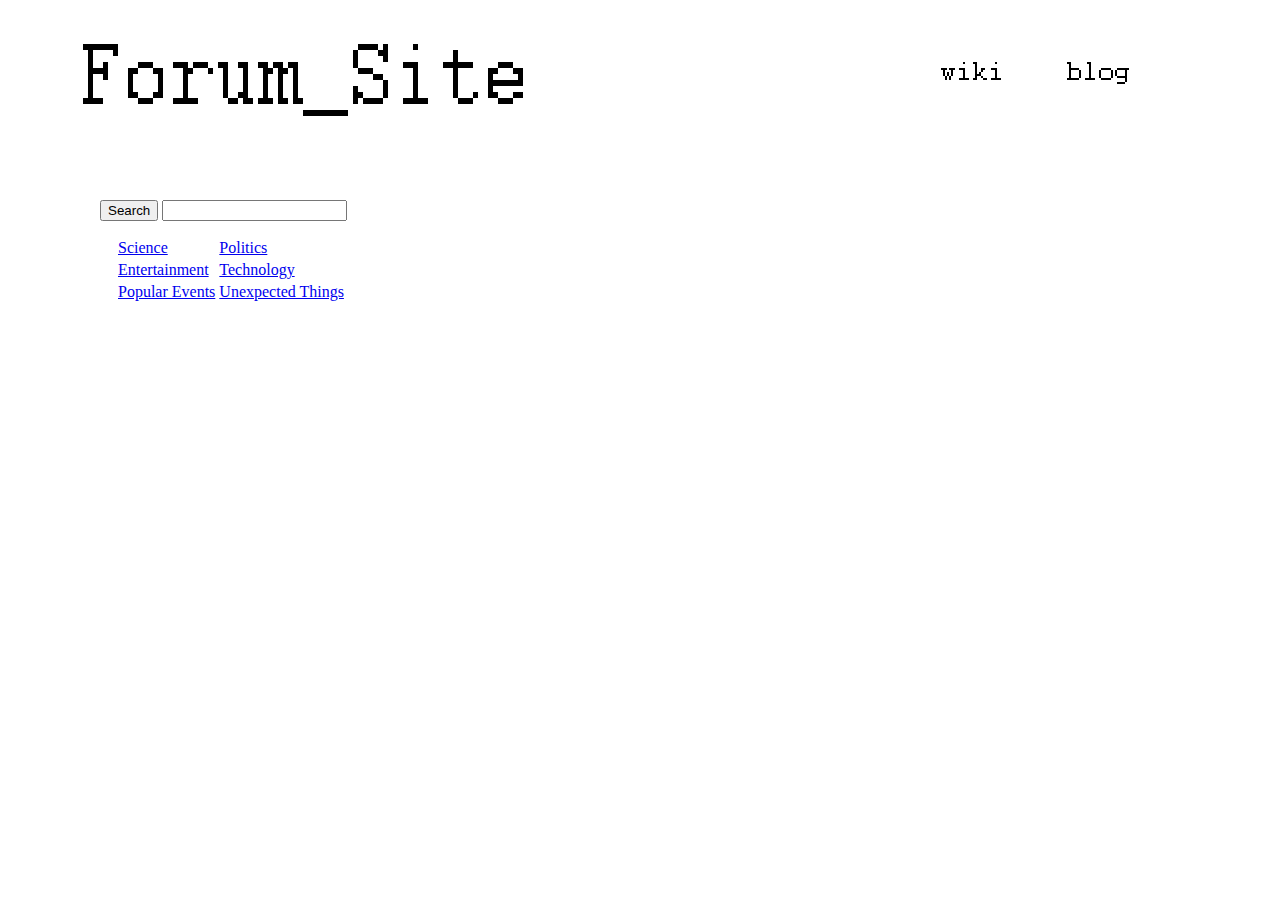
<file: index.html>
<!DOCTYPE html>
<html>
<head>
	<title>forum_site</title>

	<link href="css/index.css" rel="stylesheet" />
	<script src="js/index.js"></script>
	<meta charset="UTF-8">
	<link rel="icon" href="img/company.png">
</head>

<body>
<div id="header">
    <table id="title_table">
        <tr>
            <td id="title_logo">
                <img src="img/index.png" />
            </td>
            <td id="title_button1">
                <a href="blog">
                    <img src="img/blog.png">
                </a>
            </td>
            <td id="title_button2">
                <a href="mywiki">
                    <img src="img/wiki.png">
                </a>
            </td>
        </tr>
    </table>
</div>
<div id="index_body">
    <div id="search">
        <button id="submit_search" onclick="searchButtonClick()">Search</button>
        <input id="search_text" type="text" />
    </div>

	<table id="body_table">
            <tr>
                <td>
                    <a href="science.php">Science</a>
                </td>
                <td>
                    <a href="politics.php">Politics</a>
                </td>
            </tr>

            <tr>
                <td>
                    <a href="entertainment.php">Entertainment</a>
                </td>
                <td>
                    <a href="technology.php">Technology</a>
                </td>
            </tr>

            <tr>
                <td>
                    <a href="popular_events.php">Popular Events</a>
                </td>
                <td>
                    <a href="unexpected_things.php">Unexpected Things</a>
                </td>
            </tr>
        </table>
    </div>
<script>
	var input = document.getElementById("search_text");
	input.addEventListener("keyup", function(event) {
		// Number 13 is the "Enter" key on the keyboard
		if(event.keyCode === 13) {
			event.preventDefault();
			document.getElementById("submit_search").click();
		}
	});
</script>
</body>
</html>
</file>
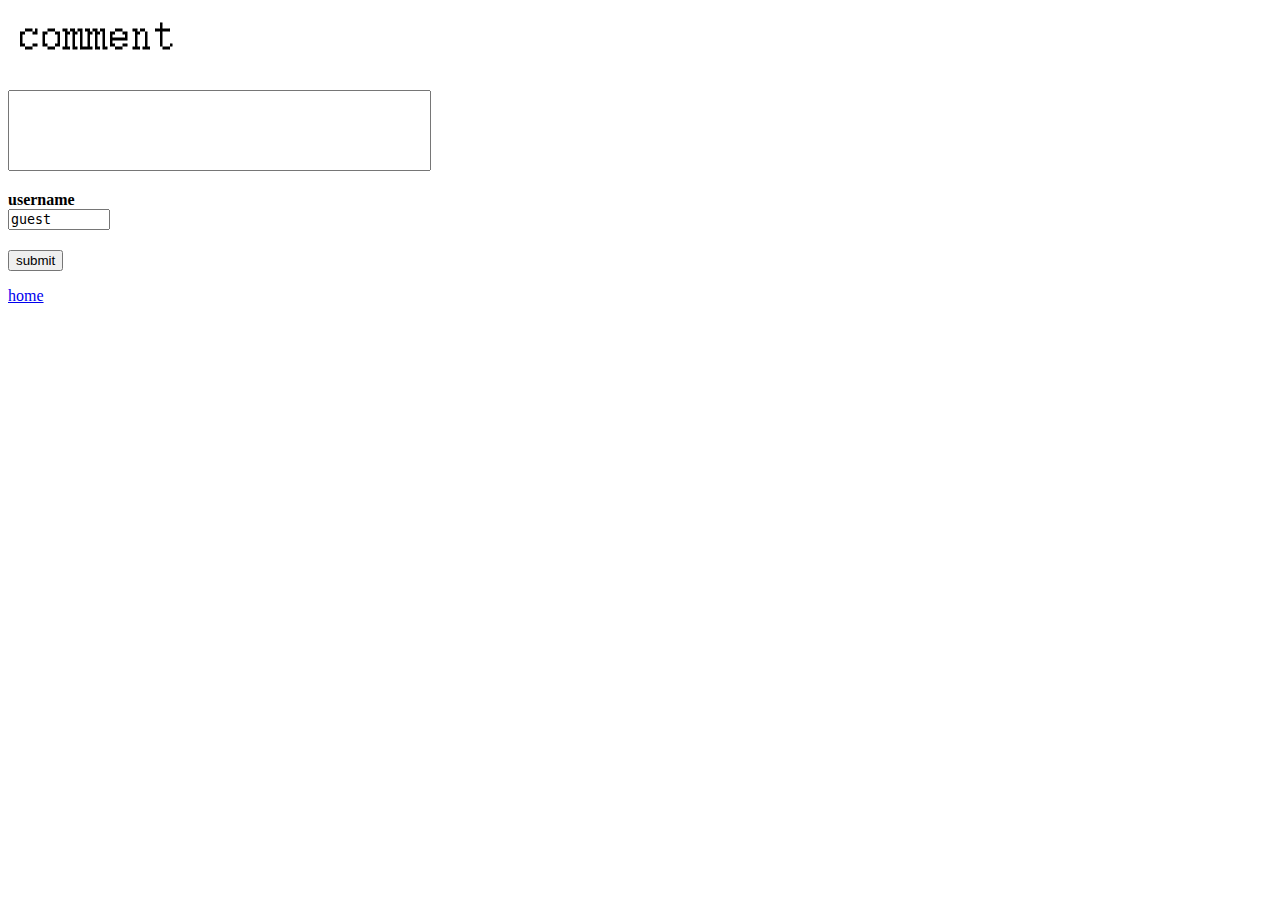
<file: new_comment.html>
<!DOCTYPE html>
<html>
<head>
	<title>new comment</title>
	<script src="js/new_comment.js"></script>
	<link href="css/new_comment.css" rel="stylesheet">
	<meta charset="UTF-8">
	<link rel="icon" href="img/company.png">
</head>
<body>

    <div id="title">
        <img src="img\comment.png" />
    </div>

    <div id="comment_area">
        <p>
            <textarea id="comment_text" rows="5" cols="50"></textarea>
        </p>
        <p>
            <b>username</b>
        </br>
            <textarea id="comment_username" rows="1" cols="10">guest</textarea>
        </p>
        <p>
            <button id="comment_submit" onClick="submitComment()">
                submit
            </button>
        </p>
    </div>
    <p>
        <a href="index.html">
            home
        </a>
    </p>
</body>
</html>
</file>
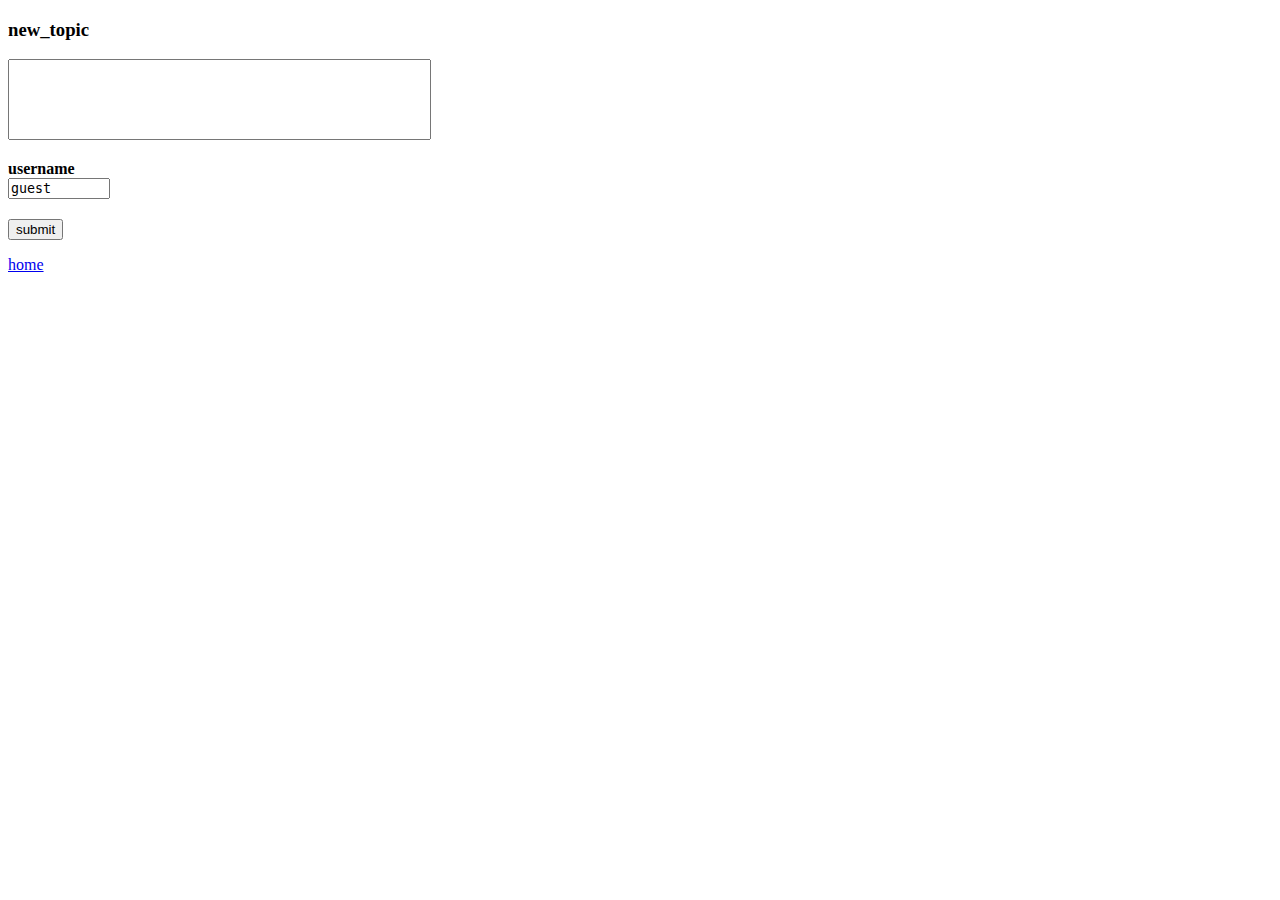
<file: new_topics.html>
<!DOCTYPE html>
<html>
<head>
	<title>new_topic</title>

	<link href="css/new_topics.css" rel="stylesheet" />
	<script src="js/new_topics.js"></script>
	<meta charset="UTF-8">
	<link rel="icon" href="img/company.png">
</head>

<body>

    <div id="title">
        <p><h3><b>new_topic</b></h3></p>
    </div>

    <div id="topic_area">
        <p>
            <textarea id="topic_input" rows="5" cols="50"></textarea>
        </p>
        <p>
            <b>username</b>
        </br>
            <textarea id="username_input" rows="1" cols="10">guest</textarea>
        </p>
        <p>
            <button id="topic_submit" onClick="submitButton()">
                submit
            </button>
        </p>
    </div>
    
    <p>
        <a href="index.html">
            home
        </a>
    </p>
</body>
</html>
</file>
<file: css/index.css>
#index_body{
    position: absolute;
    top: 200px;
    left: 100px;
}
#title_table{
    width: 90%;
}
#title_logo{
    position: absolute;
    top: 15px;
    left: 5%;
}
#title_button1{
    position: absolute;
    top: 15px;
    right: 10%;
}
#title_button2{
    position: absolute;
    top: 15px;
    right: 20%;
}
#body_table{
    margin:15px;
}
</file>
<file: css/new_comment.css>
#comment_text{
	resize: none;
}
#comment_username{
	resize: none;
}
</file>
<file: css/new_topics.css>
#topic_input{
	resize: none;
}
#username_input{
	resize: none;
}
</file>
